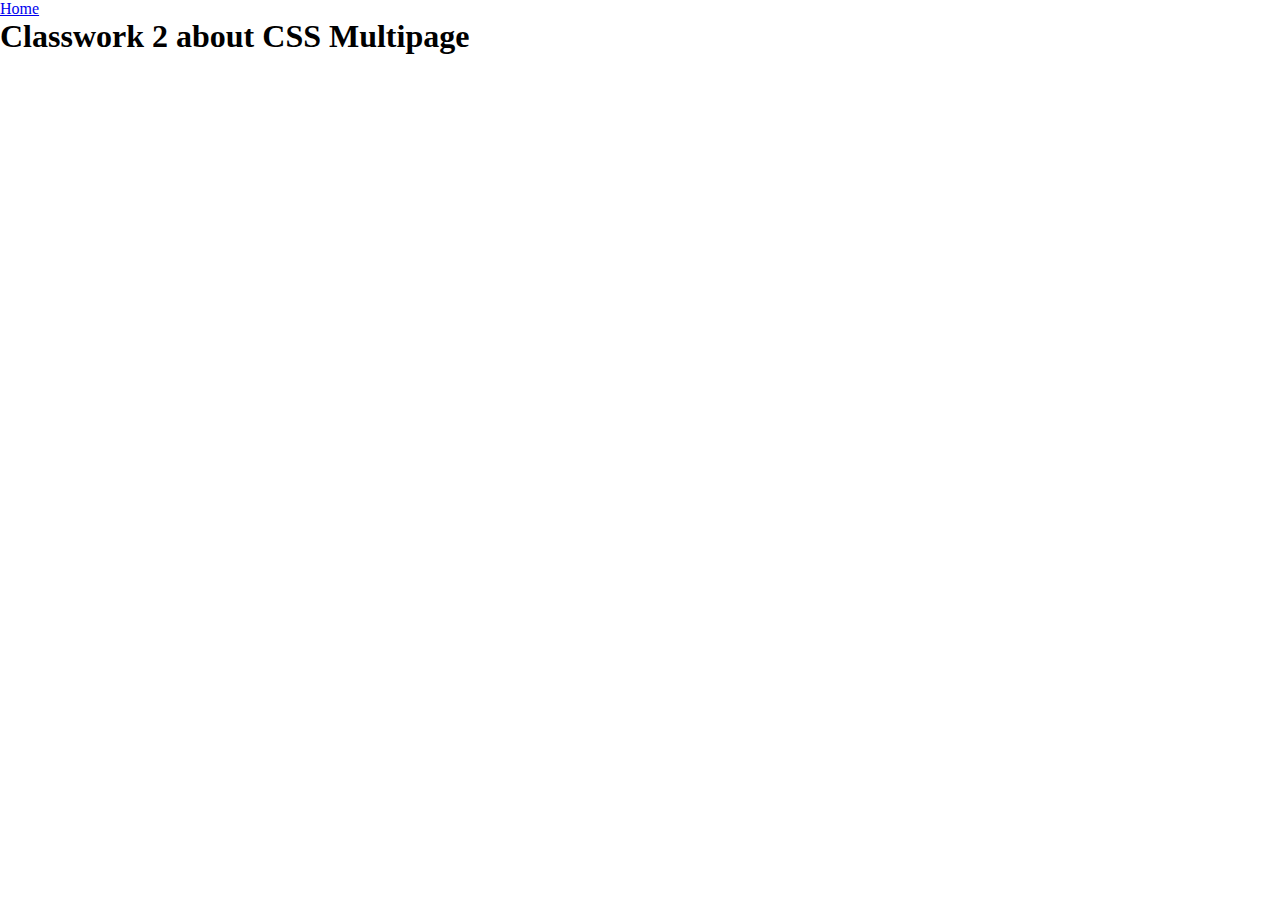
<file: abou.html>
<!DOCTYPE html>
<html lang="en">

<head>
    <title>Steps to Success</title>
      <link rel="stylesheet" href="style.css">
</head>

<body>
    
        <a href="index.html">Home</a>
        <h1>Classwork 2 about CSS Multipage</h1>

</body>

</html>
</file>
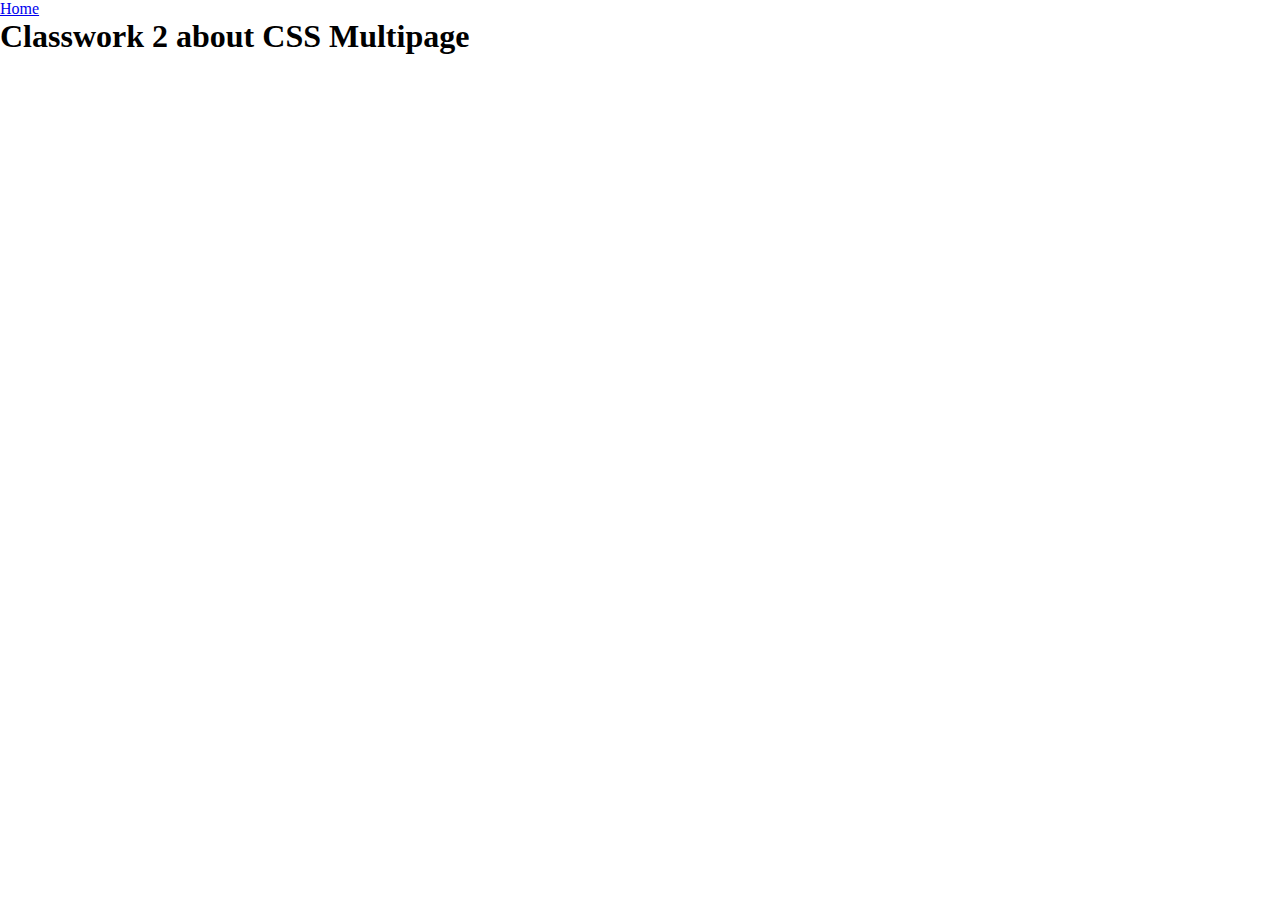
<file: hihihiha.html>
<!DOCTYPE html>
<html lang="en">

<head>
    <title>Steps to Success</title>
      <link rel="stylesheet" href="style.css">
</head>

<body>
    
        <a href="index.html">Home</a>
        <h1>Classwork 2 about CSS Multipage</h1>

</body>

</html>
</file>
<file: style.css>
/* body{
  background-color: yellow;
}
h1{
  text-align: center;
}
.head1{
  background-color: aqua;
}
#head2{
    background-color: red;
  color:white;
}
body {
    background-image: url("link_to_your_picture.jpg");
    background-size: cover;
    margin: 0;
    padding: 0;
}

.header {
    background-color: aqua;
    border-bottom: 2px solid black;
    text-align: center;
    padding: 20px;
}

.content {
    background-color: rgb(255, 255, 255, 0.7);
    height: 80%;
    width: 70%;
    margin: 0 auto;
    padding: 20px;
}

.footer {
    background-color: blue;
    text-align: center;
    padding: 10px;
}
.vocab {
    color: green;
    font-weight: bold;
}
*/
div a{
  background-color: antiquewhite;
  padding: white;
}
a > h1{
  background-color: blue;
  color: white;
}
a + a {
  background-color: red;
}
a > h2{
  background-color: aqua;
  color: yellow;
}
a > h3 {
  background-color: orange;
  color: blue;
}

p:hover {
  color: green;
  front-weight: bold;
}
p::before {
  content: 'Hello';
  color: red;
  front-weight: bold;
}
p::after {
    content: 'Bye!';
  color: red;
  front-weight: bold;
}
p::selection {
  background-color: antiquewhite;
  padding: white;
}


.visible
{
visibility: visible;
}
.hidden {
visibility: hidden;
}
/* Opacity */
.op_1 {
opacity: 1;
}
.op_0 {
opacity: 0;
}
.op_05 {
opacity: 0.5;
}
/* Display */
.none {
display: none;
font-weight: bold;
}
.inline {
display: inline;
font-weight: bold;
}
.block {
display: block;
font-weight: bold;
}
h3 {
 background-color: aquamarine;
 text-align: center;
}
*{ 
padding: 0;
margin: 0;
}
.nav {
background-color: rgb(253, 185, 185);
height: 20px;
padding: 10px;
text-align: center;
margin-bottom: 10px;

}
.banner {
background-color: aqua;
height: 200px; 
}
.content {
background-color: rgb(246, 213, 213);
height: 400px;
}
.footer {
background-color: rgb(37, 27, 27);
height: 20px;
height: 100px;
}
img{
width: 100%;
filter: grayscale(100%) invert(100%) ;
}
@key frames my-animation{
    from {background-color}: white;
to {background-color}: red;
}
body {
animation: my-animation 2s backward;
}
img {
width: 500px;
transition: 0.5s;
}
img:active {
width:800px;
}
</file>
